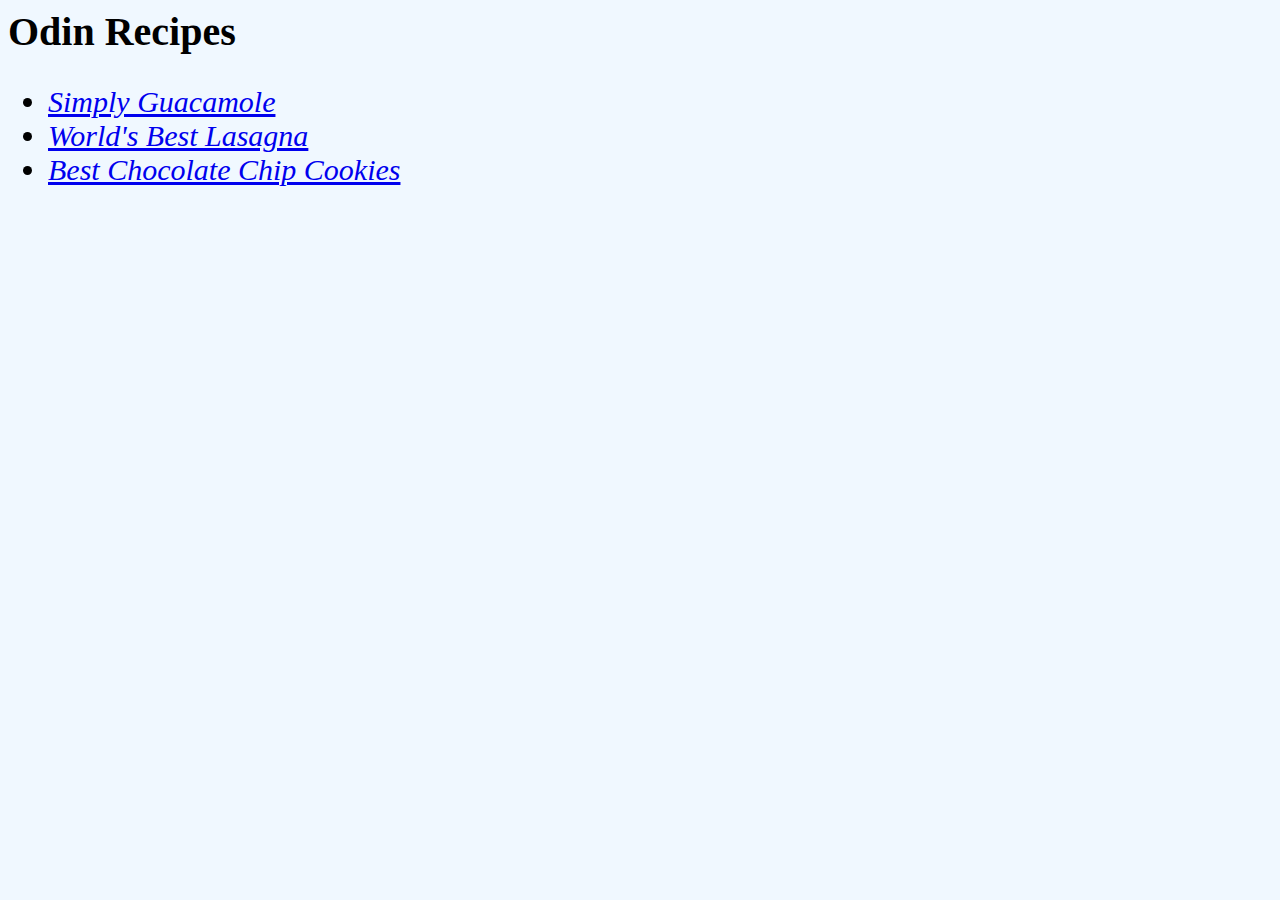
<file: index.html>
<!DOCTYPE html>
<html lang="en">
<head>
    <meta charset="UTF-8">
    <meta name="viewport" content="width=device-width, initial-scale=1.0">
    <title>Odin Recipes</title>
    <link rel="stylesheet" href="style.css">
</head>
<body id="main-page">
    <div id="title">Odin Recipes</div>
    <ul class="links">
        <li><a href="recipes/guacamole.html">Simply Guacamole</a></li>
        <li><a href="recipes/lasagna.html">World's Best Lasagna</a></li>
        <li><a href="recipes/cookies.html">Best Chocolate Chip Cookies</a></li>
    </ul>

</body>
</html>
</file>
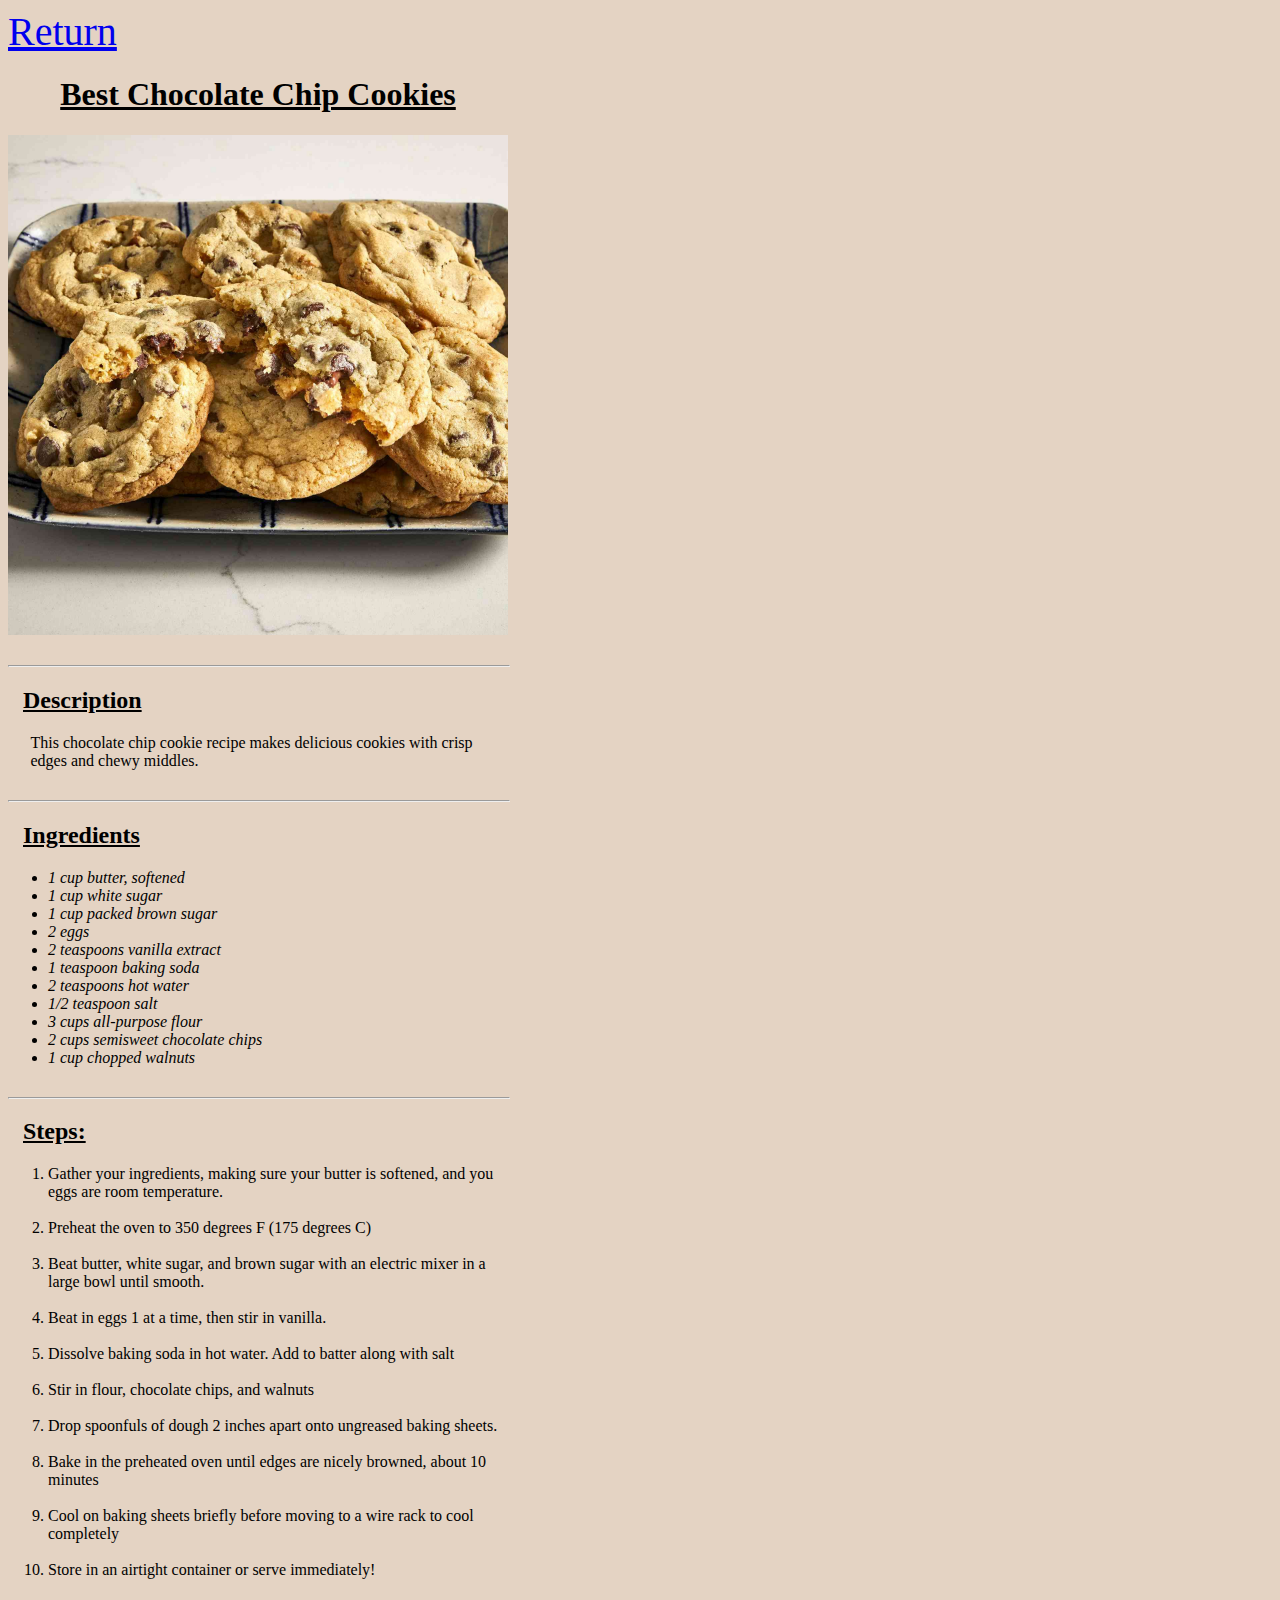
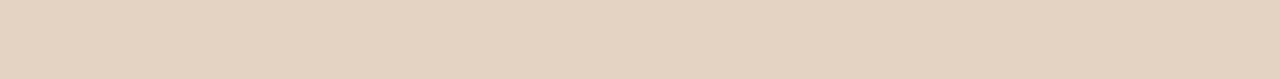
<file: recipes/cookies.html>
<!DOCTYPE html>
<html lang="en">
<head>
    <meta charset="UTF-8">
    <meta name="viewport" content="width=device-width, initial-scale=1.0">
    <title>Best Chocolate Chip Cookies</title>
    <link rel="stylesheet" href="../style.css">
</head>
<body id="cookies">
    <a style="font-size: 40px;" href="../index.html">Return</a>
    <h1 class="page-title">Best Chocolate Chip Cookies</h1>
    <img src="../img/cookies.jpg" width="500">
    <br><br>
    <hr>
    <h2 class="header">Description</h2 class="header">
    <p class="description">
        This chocolate chip cookie recipe makes delicious cookies with 
        crisp edges and chewy middles.
    </p>
    <hr>
    <h2 class="header" class="header">Ingredients</h2 class="header">
    <ul class="ingredients">
        <li>1 cup butter, softened</li>
        <li>1 cup white sugar</li>
        <li>1 cup packed brown sugar</li>
        <li>2 eggs</li>
        <li>2 teaspoons vanilla extract</li>
        <li>1 teaspoon baking soda</li>
        <li>2 teaspoons hot water</li>
        <li>1/2 teaspoon salt</li>
        <li>3 cups all-purpose flour</li>
        <li>2 cups semisweet chocolate chips</li>
        <li>1 cup chopped walnuts</li>
    </ul>
    <hr>
    <h2 class="header">Steps:</h2 class="header">
    <ol class="steps">
        <li>Gather your ingredients, making sure your butter is softened, and
            you eggs are room temperature. </li><br>
        <li>Preheat the oven to 350 degrees F (175 degrees C)</li><br>
        <li>Beat butter, white sugar, and brown sugar with an electric mixer
            in a large bowl until smooth.</li><br>
        <li>Beat in eggs 1 at a time, then stir in vanilla.</li><br>
        <li>Dissolve baking soda in hot water. Add to batter along with salt</li><br>
        <li>Stir in flour, chocolate chips, and walnuts</li><br>
        <li>Drop spoonfuls of dough 2 inches apart onto ungreased baking sheets.</li><br>
        <li>Bake in the preheated oven until edges are nicely browned, about 10 minutes</li><br>
        <li>Cool on baking sheets briefly before moving to a wire rack
            to cool completely</li><br>
        <li>Store in an airtight container or serve immediately!</li>
    </ol>
</body>
</html>
</file>
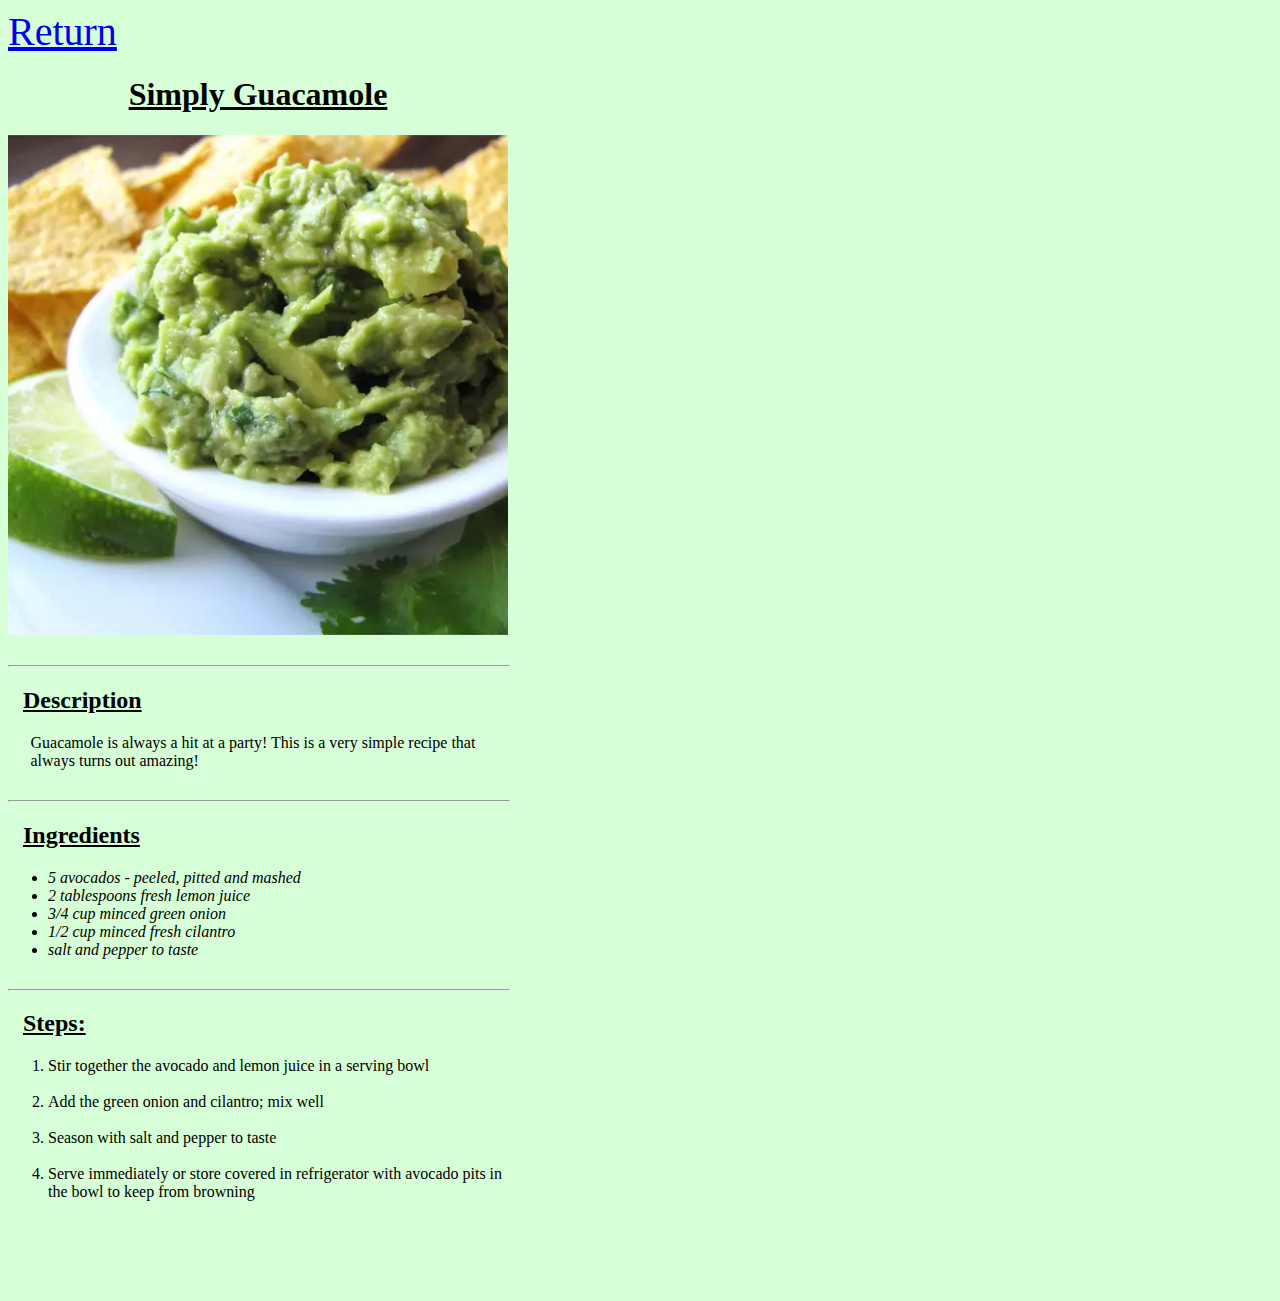
<file: recipes/guacamole.html>
<!DOCTYPE html>
<html lang="en">
<head>
    <meta charset="UTF-8">
    <meta name="viewport" content="width=device-width, initial-scale=1.0">
    <title>Simply Guacamole</title>
    <link rel="stylesheet" href="../style.css">
</head>
<body id="guacamole">
    <a style="font-size: 40px;" href="../index.html">Return</a>
    <h1 class="page-title">Simply Guacamole</h1>
    <img src="../img/guacamole.webp" width="500">
    <br><br>
    <hr>
    <h2 class="header" class="header">Description</h2 class="header">
    <div class="description">
        Guacamole is always a hit at a party! This is a very simple recipe that
        always turns out amazing!
    </div>
    <hr>
    <h2 class="header">Ingredients</h2 class="header">
    <ul class="ingredients">
        <li>5 avocados - peeled, pitted and mashed</li>
        <li>2 tablespoons fresh lemon juice</li>
        <li>3/4 cup minced green onion</li>
        <li>1/2 cup minced fresh cilantro</li>
        <li>salt and pepper to taste</li>
    </ul>
    <hr>
    <h2 class="header">Steps:</h2 class="header">
    <ol class="steps">
        <li>Stir together the avocado and lemon juice in a serving bowl</li><br>
        <li>Add the green onion and cilantro; mix well</li><br>
        <li>Season with salt and pepper to taste</li><br>
        <li>Serve immediately or store covered in refrigerator with avocado 
            pits in the bowl to keep from browning</li>
    </ol>
</body>
</html>
</file>
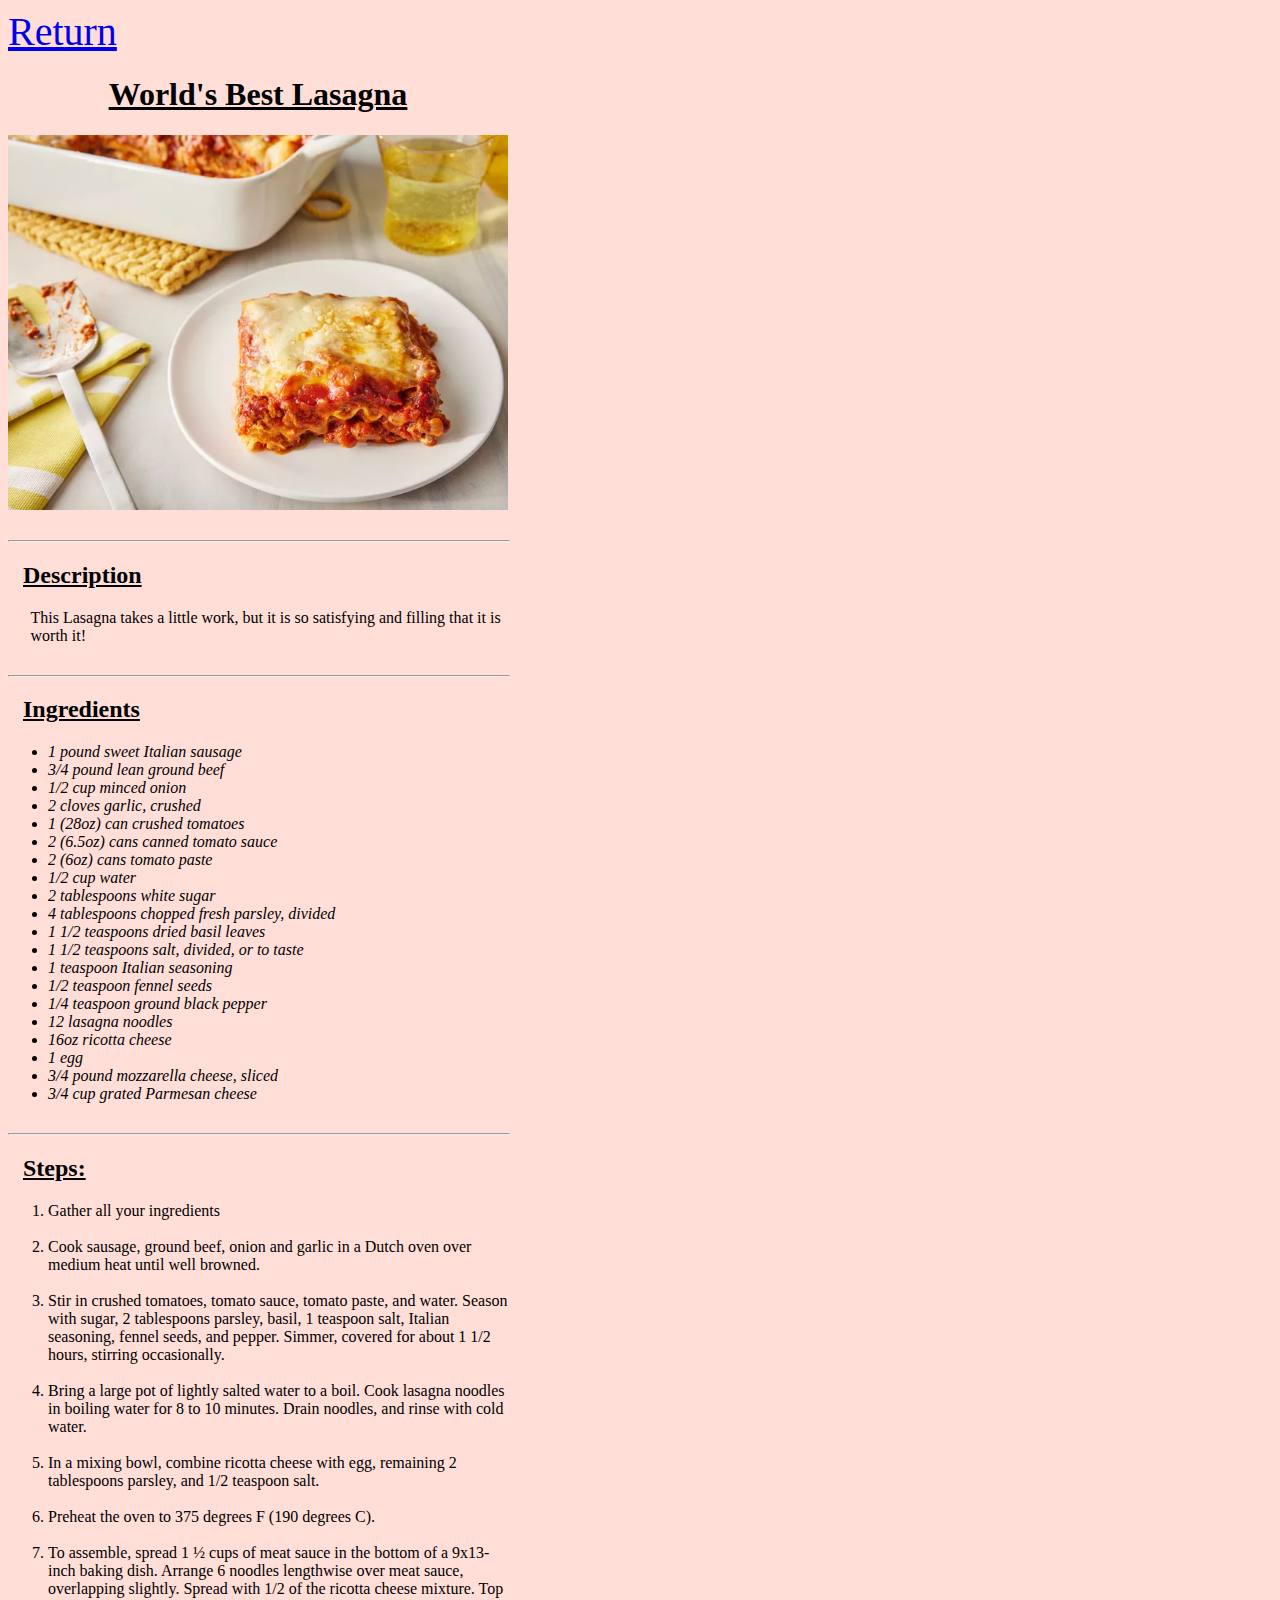
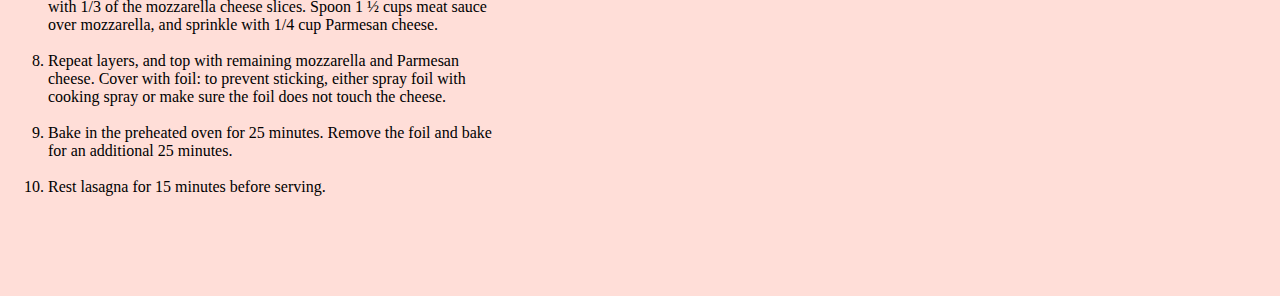
<file: recipes/lasagna.html>
<!DOCTYPE html>
<html lang="en">
<head>
    <meta charset="UTF-8">
    <meta name="viewport" content="width=device-width, initial-scale=1.0">
    <title>World's Best Lasagna</title>
    <link rel="stylesheet" href="../style.css">
</head>
<body id="lasagna">
    <a style="font-size: 40px;" href="../index.html">Return</a>
    <h1 class="page-title">World's Best Lasagna</h1>
    <img src="../img/lasagna.webp" width="500">
    <br><br>
    <hr>
    <h2 class="header" class="header">Description</h2 class="header">
    <div class="description">
        This Lasagna takes a little work, but it is so satisfying and 
        filling that it is worth it!
    </div>
    <hr>
    <h2 class="header" class="header">Ingredients</h2 class="header">
    <ul class="ingredients">
        <li>1 pound sweet Italian sausage</li>
        <li>3/4 pound lean ground beef</li>
        <li>1/2 cup minced onion</li>
        <li>2 cloves garlic, crushed</li>
        <li>1 (28oz) can crushed tomatoes</li>
        <li>2 (6.5oz) cans canned tomato sauce</li>
        <li>2 (6oz) cans tomato paste</li>
        <li>1/2 cup water</li>
        <li>2 tablespoons white sugar</li>
        <li>4 tablespoons chopped fresh parsley, divided</li>
        <li>1 1/2 teaspoons dried basil leaves</li>
        <li>1 1/2 teaspoons salt, divided, or to taste</li>
        <li>1 teaspoon Italian seasoning</li>
        <li>1/2 teaspoon fennel seeds</li>
        <li>1/4 teaspoon ground black pepper</li>
        <li>12 lasagna noodles</li>
        <li>16oz ricotta cheese</li>
        <li>1 egg</li>
        <li>3/4 pound mozzarella cheese, sliced</li>
        <li>3/4 cup grated Parmesan cheese</li>
    </ul>
    <hr>
    <h2 class="header" class="header">Steps:</h2 class="header">
    <ol class="steps">
        <li>Gather all your ingredients
        </li><br>
        <li>Cook sausage, ground beef, onion and garlic in a Dutch oven 
            over medium heat until well browned.
        </li><br>
        <li>Stir in crushed tomatoes, tomato sauce, tomato paste, and water.
            Season with sugar, 2 tablespoons parsley, basil, 1 teaspoon salt,
            Italian seasoning, fennel seeds, and pepper. Simmer, covered
            for about 1 1/2 hours, stirring occasionally.
        </li><br>
        <li>Bring a large pot of lightly salted water to a boil. 
            Cook lasagna noodles in boiling water for 8 to 10 minutes. 
            Drain noodles, and rinse with cold water.
        </li><br>
        <li>In a mixing bowl, combine ricotta cheese with egg, 
            remaining 2 tablespoons parsley, and 1/2 teaspoon salt.
        </li><br>
        <li>Preheat the oven to 375 degrees F (190 degrees C).
        </li><br>
        <li>To assemble, spread 1 ½ cups of meat sauce in the bottom 
            of a 9x13-inch baking dish. Arrange 6 noodles lengthwise 
            over meat sauce, overlapping slightly. Spread with 1/2 of 
            the ricotta cheese mixture. Top with 1/3 of the mozzarella 
            cheese slices. Spoon 1 ½ cups meat sauce over mozzarella, 
            and sprinkle with 1/4 cup Parmesan cheese.
        </li><br>
        <li>Repeat layers, and top with remaining mozzarella and Parmesan 
            cheese. Cover with foil: to prevent sticking, either spray foil 
            with cooking spray or make sure the foil does not touch the cheese.
        </li><br>
        <li>Bake in the preheated oven for 25 minutes. Remove the foil and bake 
            for an additional 25 minutes.
        </li><br>
        <li>Rest lasagna for 15 minutes before serving.

        </li>

    </ol>
</body>
</html>
</file>
<file: style.css>
body{
    max-width: 500px;
    word-wrap: break-word; 
}
#title{
    font-size: 40px;
    font-weight: bold;
}
.links{
    font-size: 30px;
    font-style: italic;;
    margin-left: auto;
}
.ingredients{
    font-style: italic;
    margin-bottom: 30px;
}

.header{
    text-decoration: underline;
    margin-left: 3%;
}
.description{
    margin-left: 4.5%;
    margin-bottom: 30px;
}
.page-title{
    text-align: center;
    text-decoration: underline;
}
.steps{
    margin-bottom: 100px;
} 
hr {
    width: 500px;
}
#lasagna{
    background-color: rgba(255, 38, 0, 0.151);
}
#guacamole{
    background-color: rgba(0, 255, 0, 0.158);
}
#cookies{
    background-color: rgba(153, 91, 29, 0.267);
}
#main-page{
    background-color: aliceblue
    
}
</file>
